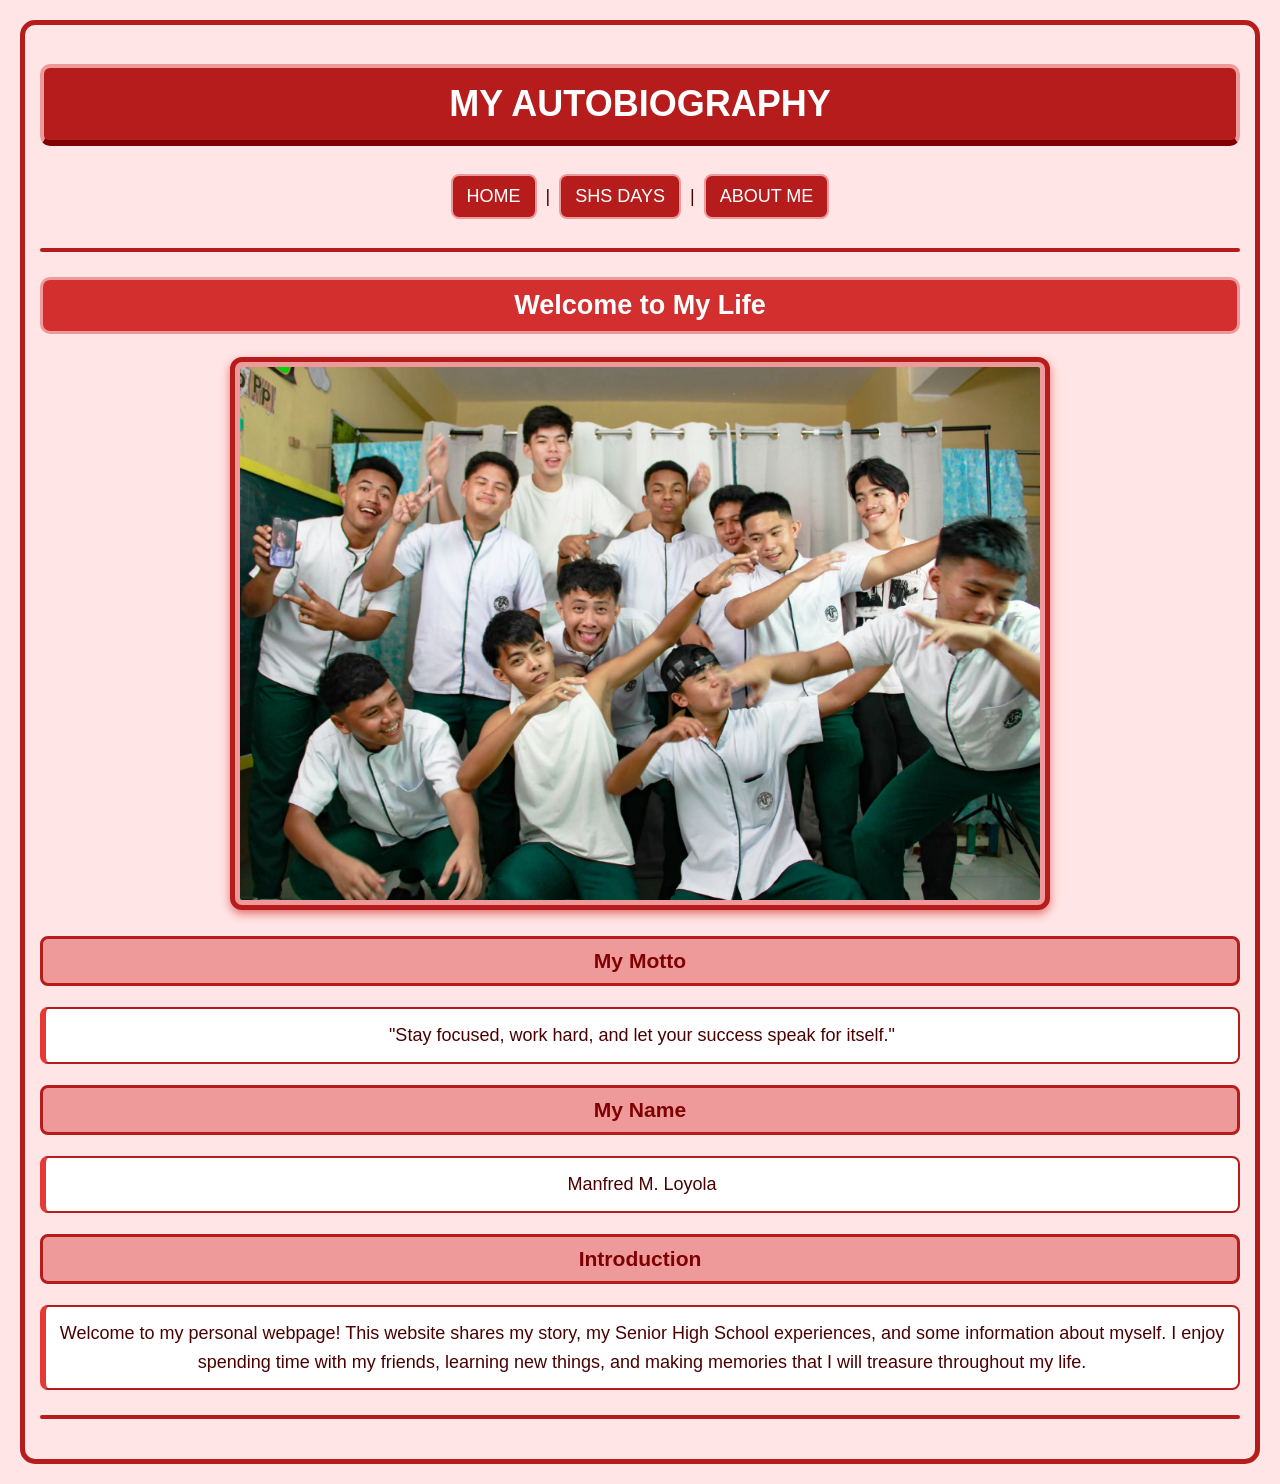
<file: index.html>
<!DOCTYPE html>
<html lang="en">
<head>
    <meta charset="UTF-8">
    <meta name="viewport" content="width=device-width, initial-scale=1.0">
    <title>My Autobiography</title>
    <link rel="stylesheet" href="stylesheet.css">
</head>
<body>

    <h1>MY AUTOBIOGRAPHY</h1>

    <nav>
        <a href="index.html">HOME</a> |
        <a href="shs.html">SHS DAYS</a> |
        <a href="about.html">ABOUT ME</a>
    </nav>

    <hr>

    <h2>Welcome to My Life</h2>
    <img src="images/myfriends.jpg"
         alt="My Friends" width="800">

    <h3>My Motto</h3>
    <p>"Stay focused, work hard, and let your success speak for itself."</p>

    <h3>My Name</h3>
    <p>Manfred M. Loyola</p>

    <h3>Introduction</h3>
    <p>
        Welcome to my personal webpage! This website shares
        my story, my Senior High School experiences, and
        some information about myself. I enjoy spending time
        with my friends, learning new things, and making
        memories that I will treasure throughout my life.
    </p>

    <hr>

</body>
</html>
</file>
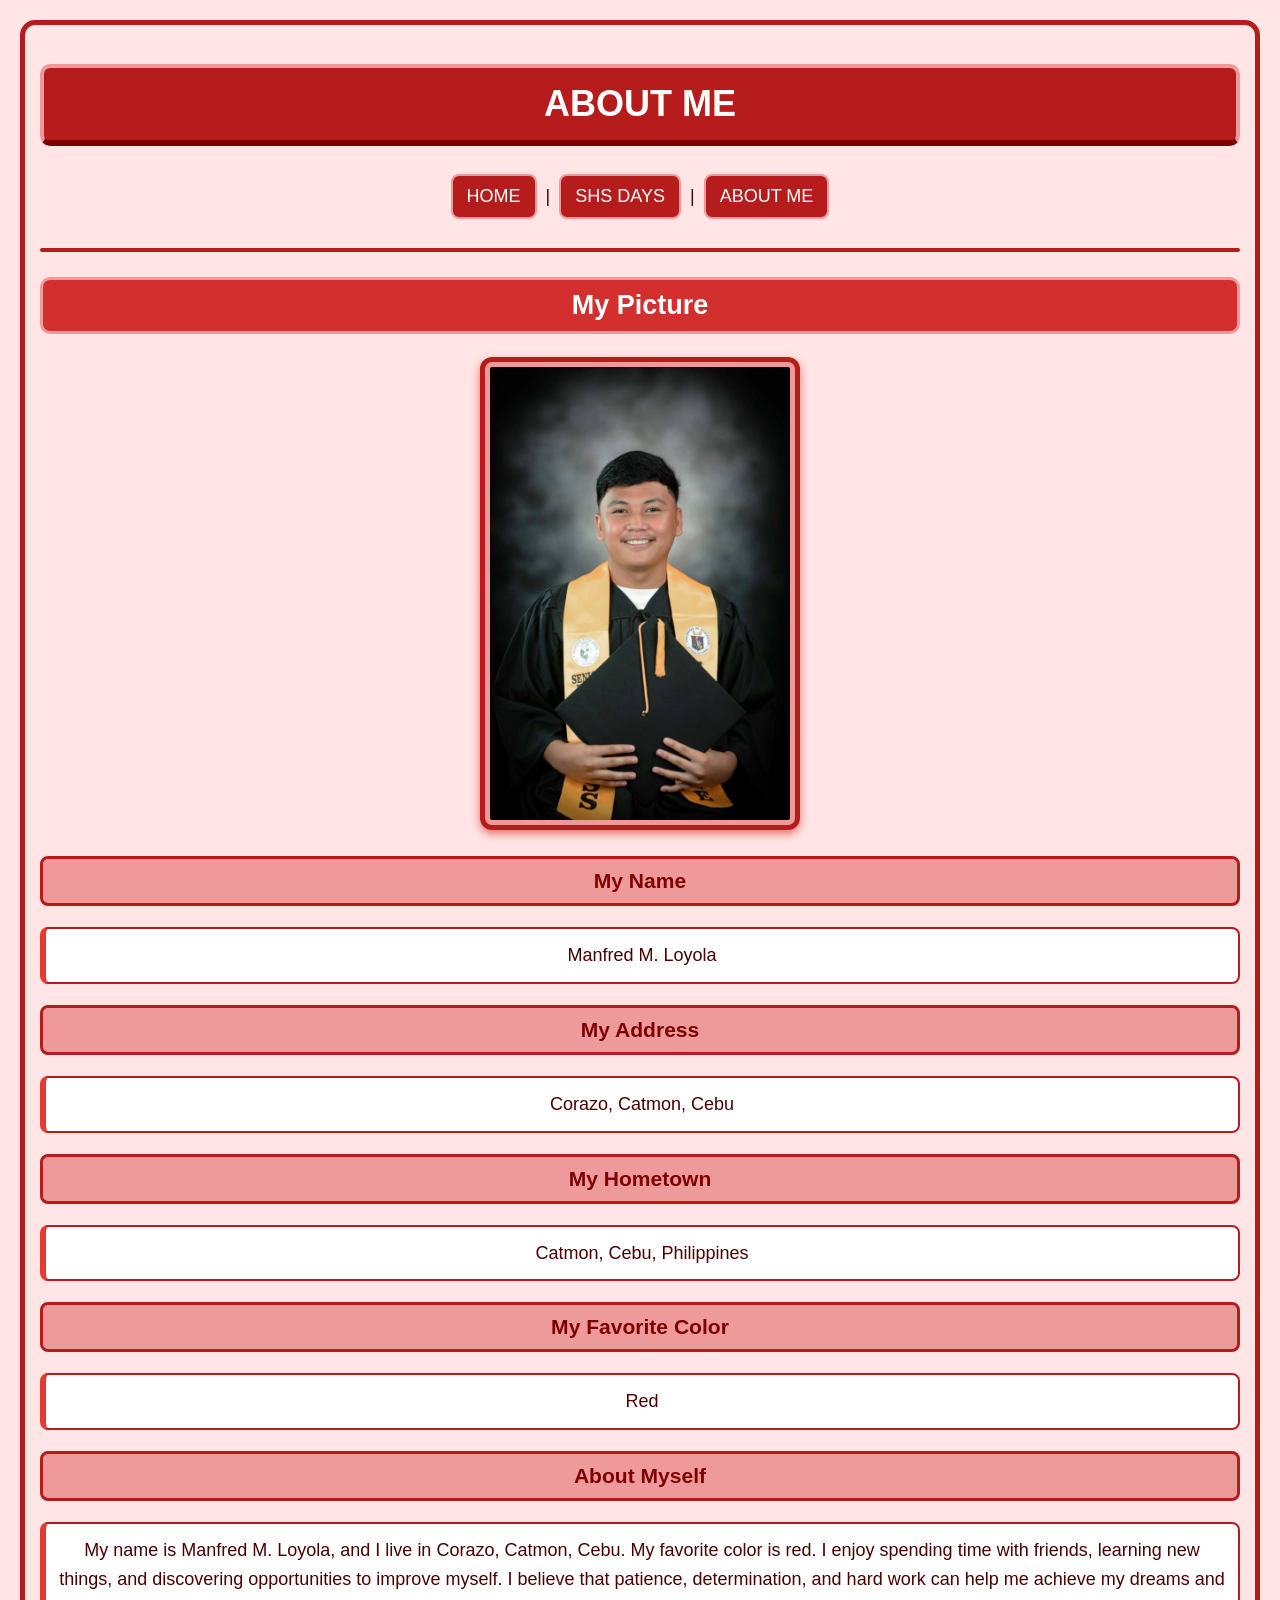
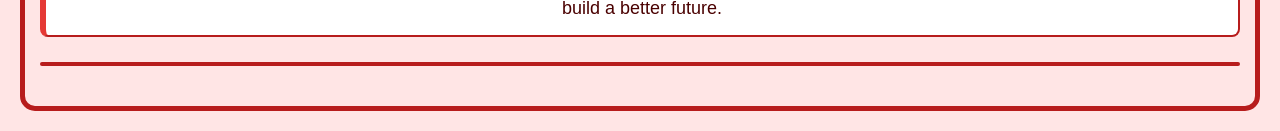
<file: about.html>
<!DOCTYPE html>
<html lang="en">
<head>
    <meta charset="UTF-8">
    <meta name="viewport" content="width=device-width, initial-scale=1.0">
    <title>About Me</title>
    <link rel="stylesheet" href="stylesheet.css">
</head>
<body>

    <h1>ABOUT ME</h1>

    <nav>
        <a href="index.html">HOME</a> |
        <a href="shs.html">SHS DAYS</a> |
        <a href="about.html">ABOUT ME</a>
    </nav>

    <hr>

    <h2>My Picture</h2>
    <img src="images/mypic.jpg"
         alt="My Picture" width="300">

    <h3>My Name</h3>
    <p>Manfred M. Loyola</p>

    <h3>My Address</h3>
    <p>Corazo, Catmon, Cebu</p>

    <h3>My Hometown</h3>
    <p>Catmon, Cebu, Philippines</p>

    <h3>My Favorite Color</h3>
    <p>Red</p>

    <h3>About Myself</h3>
    <p>
        My name is Manfred M. Loyola, and I live in
        Corazo, Catmon, Cebu. My favorite color is red.
        I enjoy spending time with friends, learning
        new things, and discovering opportunities to
        improve myself. I believe that patience,
        determination, and hard work can help me
        achieve my dreams and build a better future.
    </p>

    <hr>


</body>
</html>
</file>
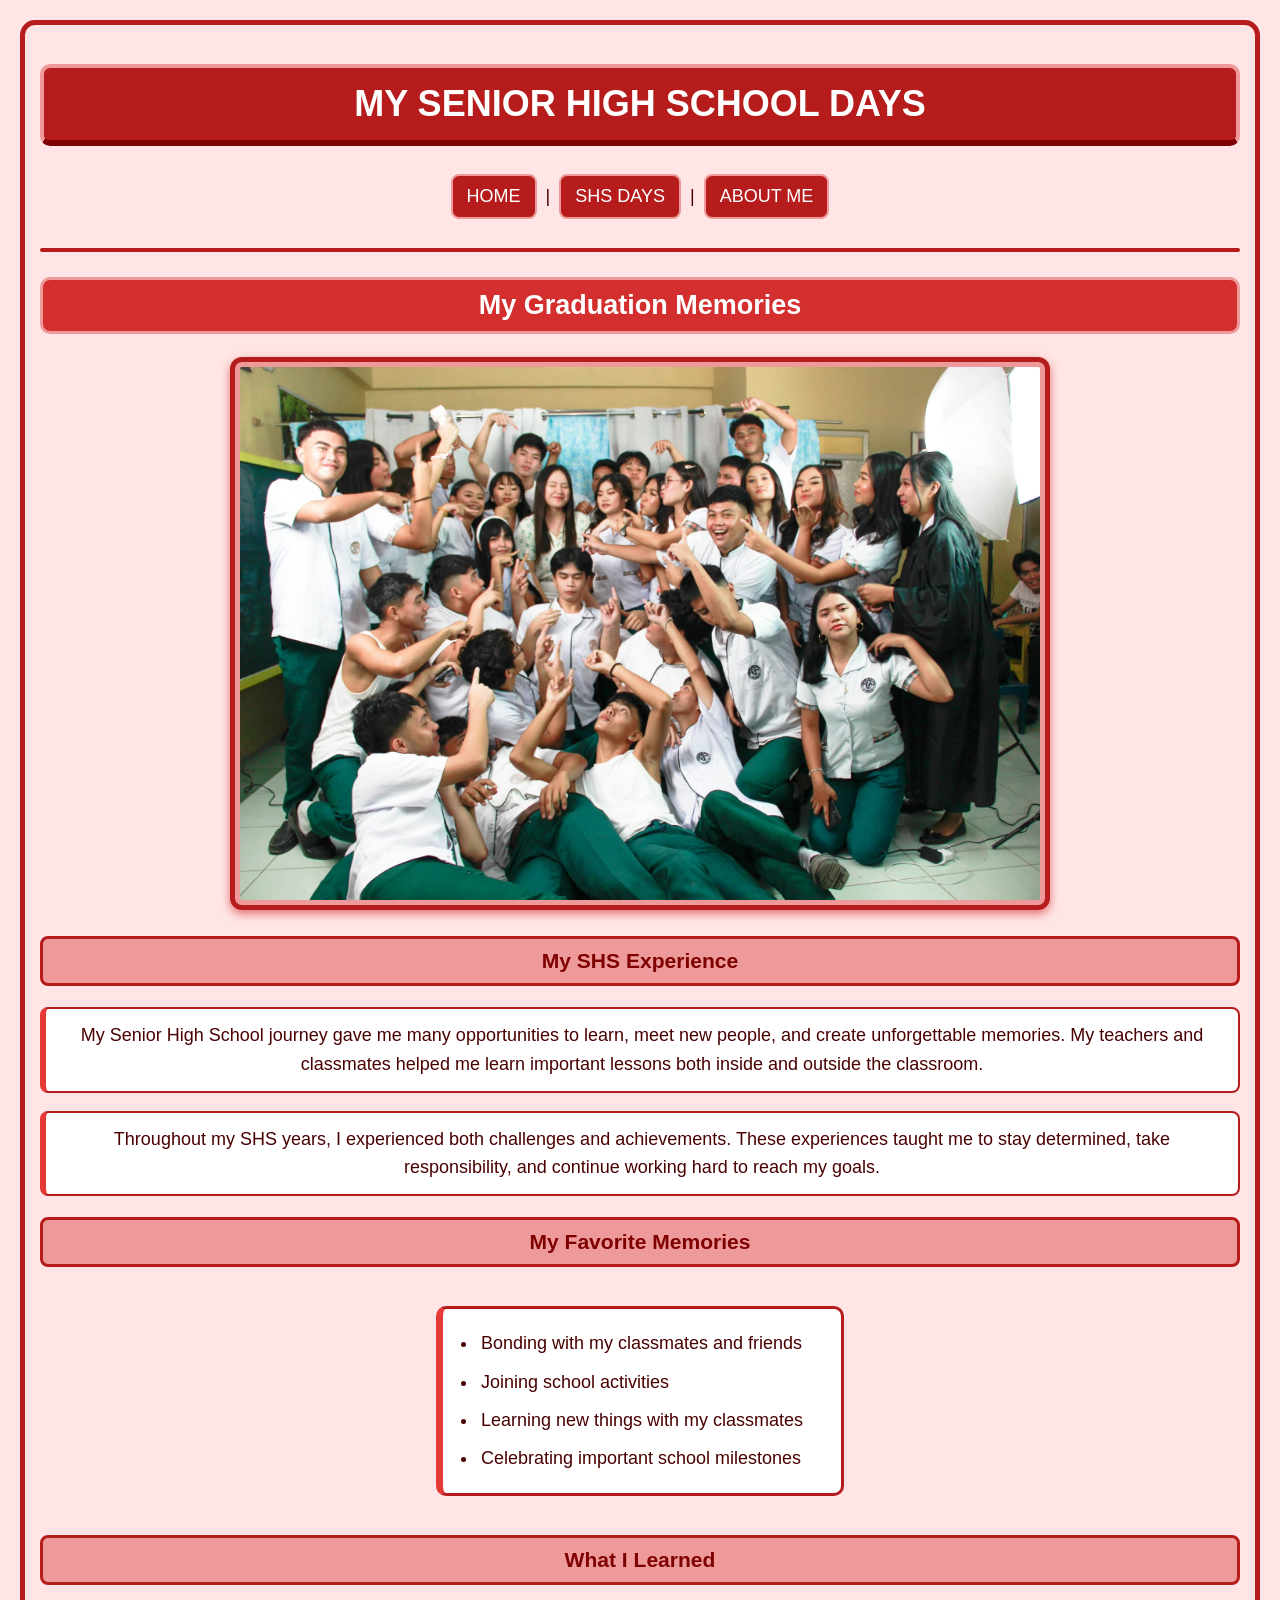
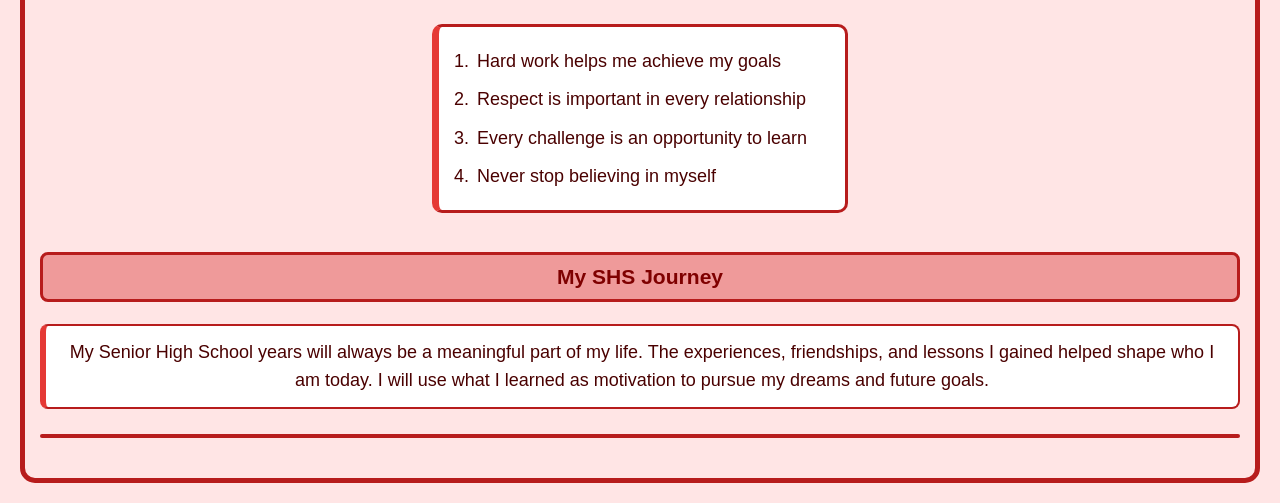
<file: shs.html>
<!DOCTYPE html>
<html lang="en">
<head>
    <meta charset="UTF-8">
    <meta name="viewport" content="width=device-width, initial-scale=1.0">
    <title>SHS Days</title>
    <link rel="stylesheet" href="stylesheet.css">
</head>
<body>

    <h1>MY SENIOR HIGH SCHOOL DAYS</h1>

    <nav>
        <a href="index.html">HOME</a> |
        <a href="shs.html">SHS DAYS</a> |
        <a href="about.html">ABOUT ME</a>
    </nav>

    <hr>

    <h2>My Graduation Memories</h2>
    <img src="images/mygraduation.jpg"
         alt="My Graduation" width="800">

    <h3>My SHS Experience</h3>

    <p>
        My Senior High School journey gave me many
        opportunities to learn, meet new people, and
        create unforgettable memories. My teachers and
        classmates helped me learn important lessons
        both inside and outside the classroom.
    </p>

    <p>
        Throughout my SHS years, I experienced both
        challenges and achievements. These experiences
        taught me to stay determined, take responsibility,
        and continue working hard to reach my goals.
    </p>

    <h3>My Favorite Memories</h3>

    <ul>
        <li>Bonding with my classmates and friends</li>
        <li>Joining school activities</li>
        <li>Learning new things with my classmates</li>
        <li>Celebrating important school milestones</li>
    </ul>

    <h3>What I Learned</h3>

    <ol>
        <li>Hard work helps me achieve my goals</li>
        <li>Respect is important in every relationship</li>
        <li>Every challenge is an opportunity to learn</li>
        <li>Never stop believing in myself</li>
    </ol>

    <h3>My SHS Journey</h3>

    <p>
        My Senior High School years will always be
        a meaningful part of my life. The experiences,
        friendships, and lessons I gained helped shape
        who I am today. I will use what I learned as
        motivation to pursue my dreams and future goals.
    </p>

    <hr>


</body>
</html>
</file>
<file: stylesheet.css>
body {
    background-color: #FFE5E5;
    color: #4A0000;
    font-family: Arial, sans-serif;
    text-align: center;
    font-size: 18px;
    margin: 20px;
    padding: 15px;
    border: 5px solid #B71C1C;
    border-radius: 15px;
}

h1 {
    background-color: #B71C1C;
    color: white;
    border: 4px solid #EF9A9A;
    border-bottom: 6px solid #7F0000;
    border-radius: 10px;
    padding: 15px;
}

h2 {
    background-color: #D32F2F;
    color: white;
    border: 3px solid #EF9A9A;
    border-radius: 10px;
    padding: 10px;
}

h3 {
    background-color: #EF9A9A;
    color: #7F0000;
    border: 3px solid #B71C1C;
    border-radius: 8px;
    padding: 10px;
}

p {
    background-color: white;
    color: #4A0000;
    border: 2px solid #B71C1C;
    border-left: 6px solid #E53935;
    border-radius: 8px;
    padding: 12px;
    line-height: 1.6;
}

nav {
    margin: 15px 0;
}

a {
    display: inline-block;
    background-color: #B71C1C;
    color: white;
    font-size: 18px;
    text-decoration: none;
    border: 2px solid #EF9A9A;
    border-radius: 8px;
    padding: 10px 14px;
    margin: 4px;
}

a:hover {
    background-color: #EF5350;
    color: white;
    border-color: #7F0000;
    box-shadow: 0 0 10px #EF9A9A;
}

hr {
    border: none;
    height: 4px;
    background-color: #B71C1C;
    border-radius: 5px;
    margin: 25px 0;
}

img {
    max-width: 90%;
    height: auto;
    border: 5px solid #B71C1C;
    border-radius: 12px;
    padding: 5px;
    background-color: #EF9A9A;
    box-shadow: 0 4px 10px #E57373;
}

ul, ol {
    background-color: white;
    color: #4A0000;
    text-align: left;
    display: inline-block;
    border: 3px solid #B71C1C;
    border-left: 7px solid #E53935;
    border-radius: 10px;
    padding: 15px 35px;
    line-height: 1.8;
}

li {
    color: #4A0000;
    text-align: left;
    padding: 3px;
}

footer p {
    background-color: #B71C1C;
    color: white;
    text-align: center;
    border: 2px solid #EF9A9A;
}
</file>
